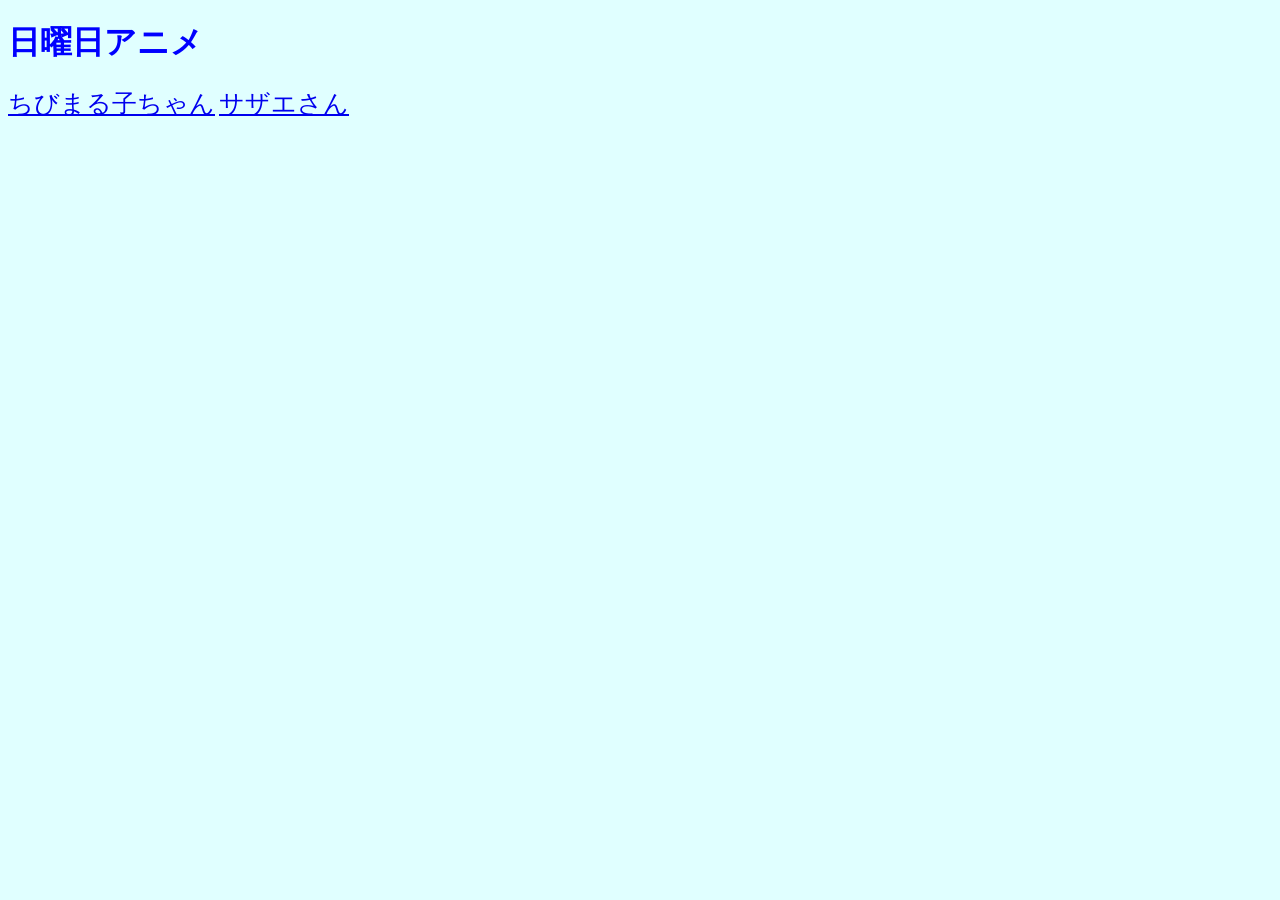
<file: index.html>
<!DOCTYPE html>
<html lang="ja">
<head>
<meta charset="UTF-8">
<title>日曜日アニメ</title>
<link rel="stylesheet" href="mystyle.css"> 
<script src="myjs.js"></script>
</head>
<body>
  <h1>日曜日アニメ</h1>
  <a href="a.html">ちびまる子ちゃん</a>
  <a href="b.html">サザエさん</a>
  
  
</body>
</file>
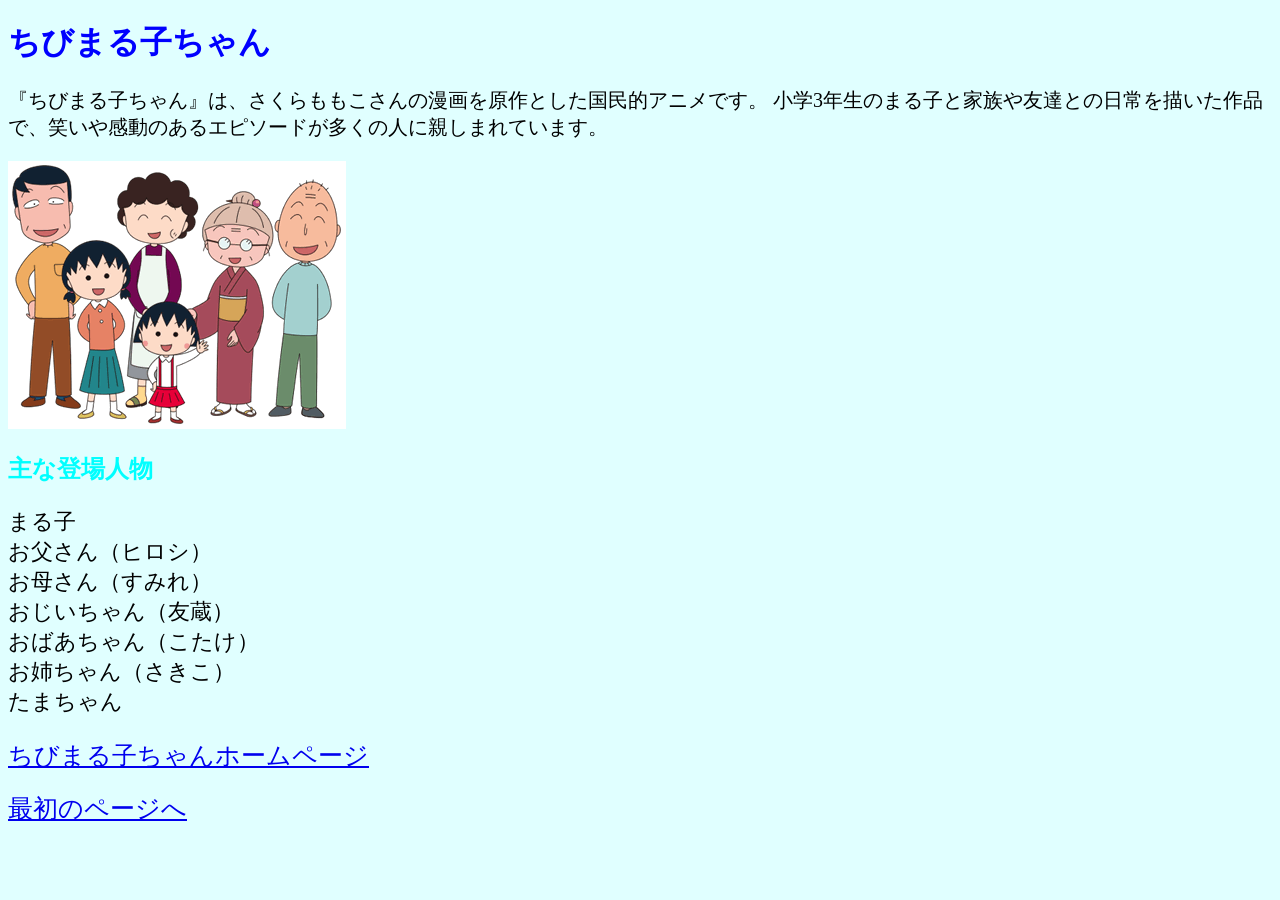
<file: a.html>
<!DOCTYPE html>
<html lang="ja">
  <head>
    <meta charset="UTF-8">
    <title>ちびまる子ちゃん</title>
    <link rel="stylesheet" href="mystyle.css"> 
  </head>
  <body>
    <h1>ちびまる子ちゃん</h1>

    <p>『ちびまる子ちゃん』は、さくらももこさんの漫画を原作とした国民的アニメです。
    小学3年生のまる子と家族や友達との日常を描いた作品で、笑いや感動のあるエピソードが多くの人に親しまれています。</p>
      <img src="./image/index_img.png" alt="ちびまる子ちゃん">
    <h2>主な登場人物</h2>
    <ul>
      <li>まる子</li>
      <li>お父さん（ヒロシ）</li>
      <li>お母さん（すみれ）</li>
      <li>おじいちゃん（友蔵）</li>
      <li>おばあちゃん（こたけ）</li>
      <li>お姉ちゃん（さきこ）</li>
      <li>たまちゃん</li>
      
    </ul>
    <p><a href=https://chibimaru.tv/>ちびまる子ちゃんホームページ</a></p>
   <p><a href="index.html">最初のページへ</a></p>
  </body>
</html>
</file>
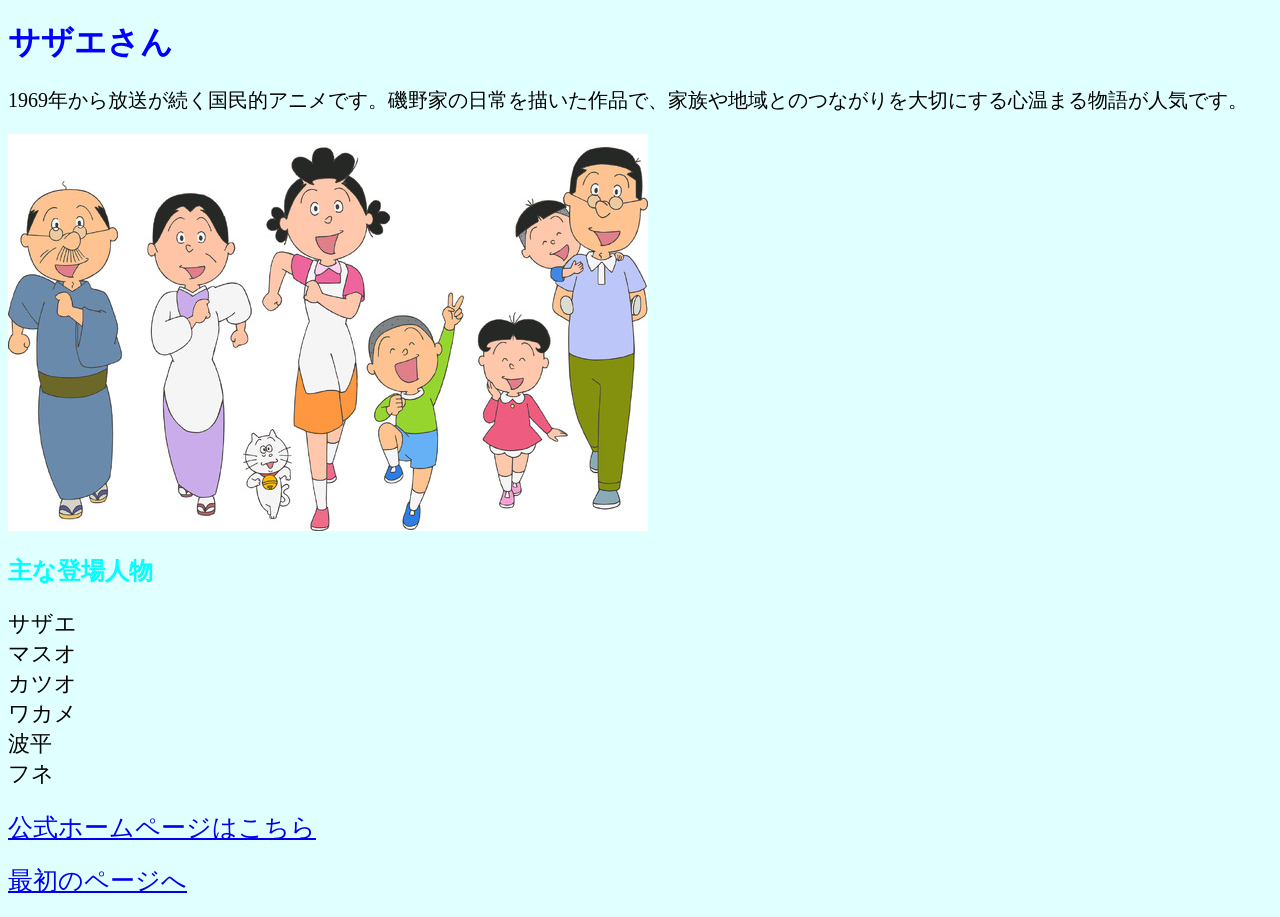
<file: b.html>
<!DOCTYPE html>
<html lang="ja">
  <head>
    <meta charset="UTF-8">
    <title>サザエさん</title>
    <link rel="stylesheet" href="mystyle.css"> 
  </head>
  <body>
    <h1>サザエさん</h1>
    <p>1969年から放送が続く国民的アニメです。磯野家の日常を描いた作品で、家族や地域とのつながりを大切にする心温まる物語が人気です。</p>
     <img src="./image/435234.jpg" alt="サザエさん">
  

    <h2>主な登場人物</h2>

    <ul>
      <li>サザエ</li>
      <li>マスオ</li>
      <li>カツオ</li>
      <li>ワカメ</li>
      <li>波平</li>
      <li>フネ</li>
   </ul>

<p><a href=https://www.sazaesan.jp/>公式ホームページはこちら</a></p>

<p><a href="index.html">最初のページへ</a></p>

    
  </body>
</html>
</file>
<file: mystyle.css>
body{
  text-align: left;
  background-color: #e0ffff;
}

ul{
  list-style:none;
  font-size:22px;
  padding:0;
}

img{
  wight:600px;
}

a{
  font-size:25px;
}

h1{
  color:#0000ff;
}

h2{
  color:#00ffff;
}
  
p{
  font-size:20px;
}
</file>
